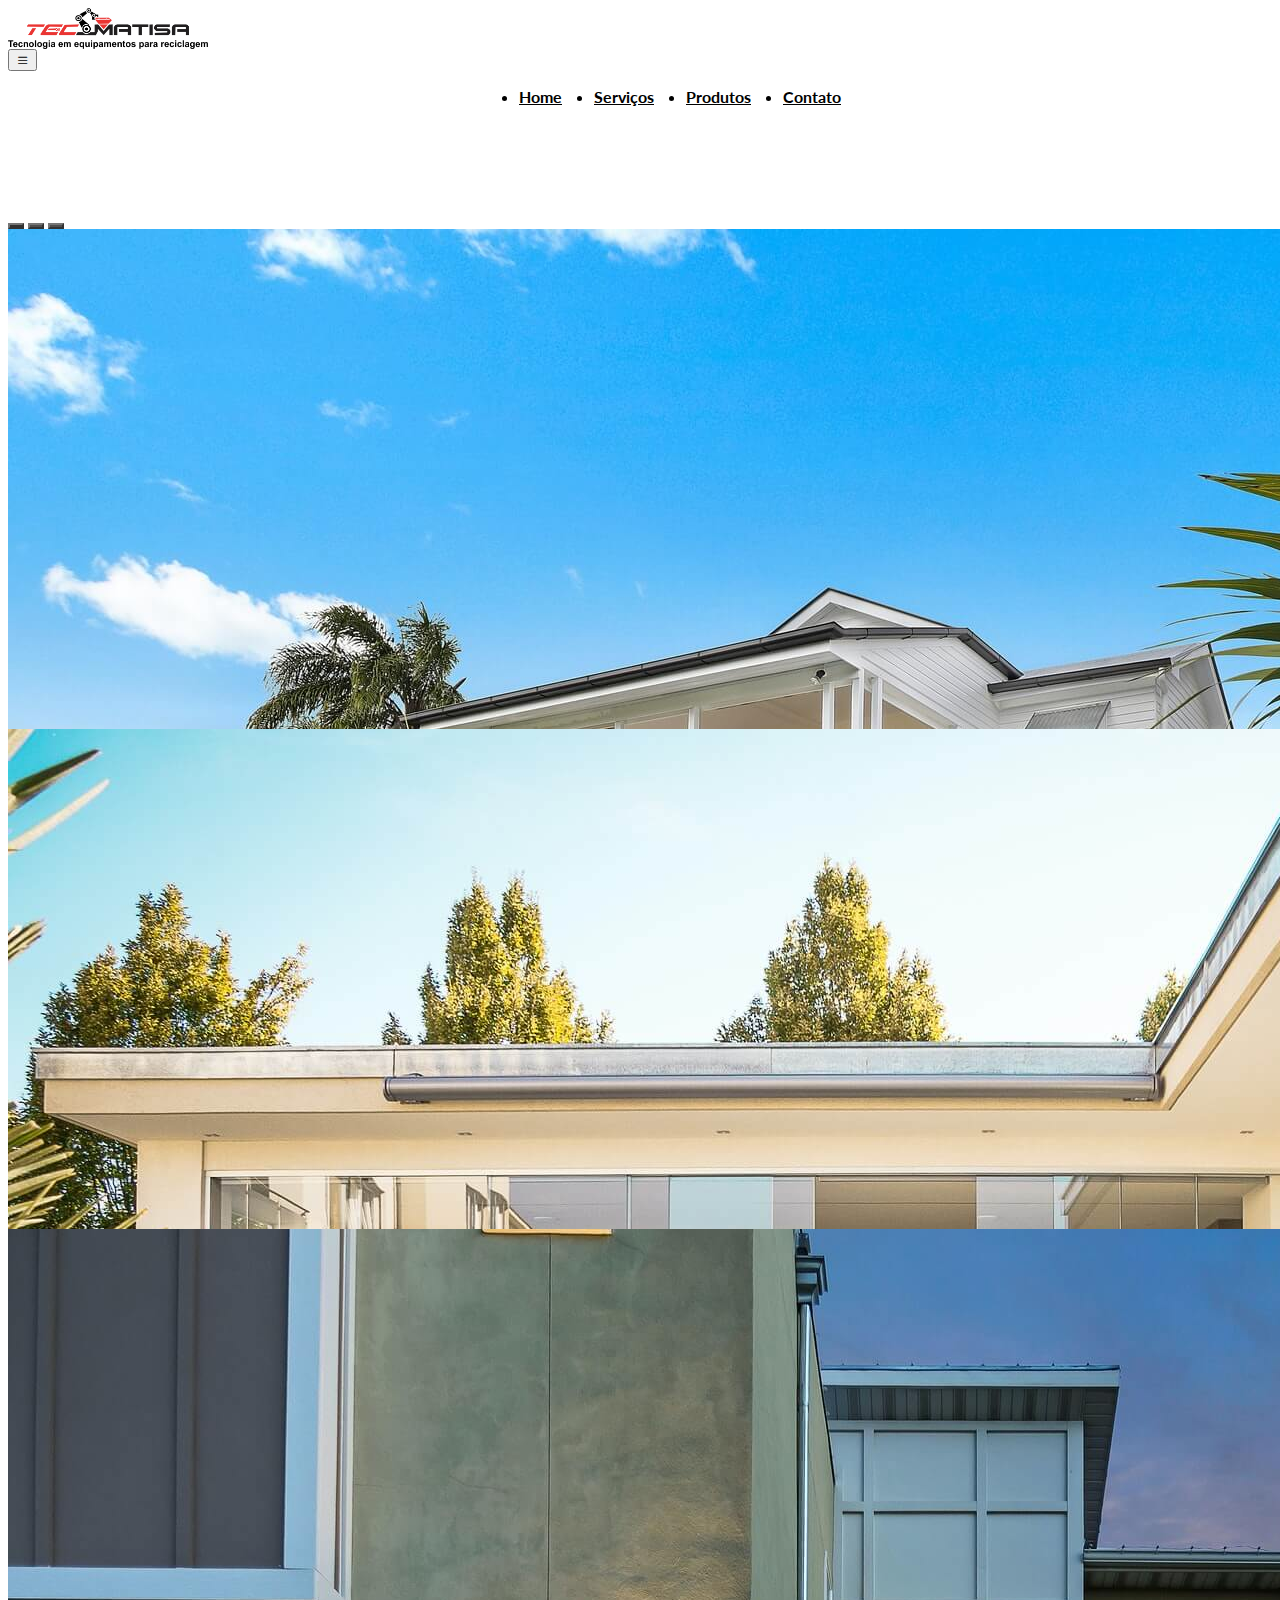
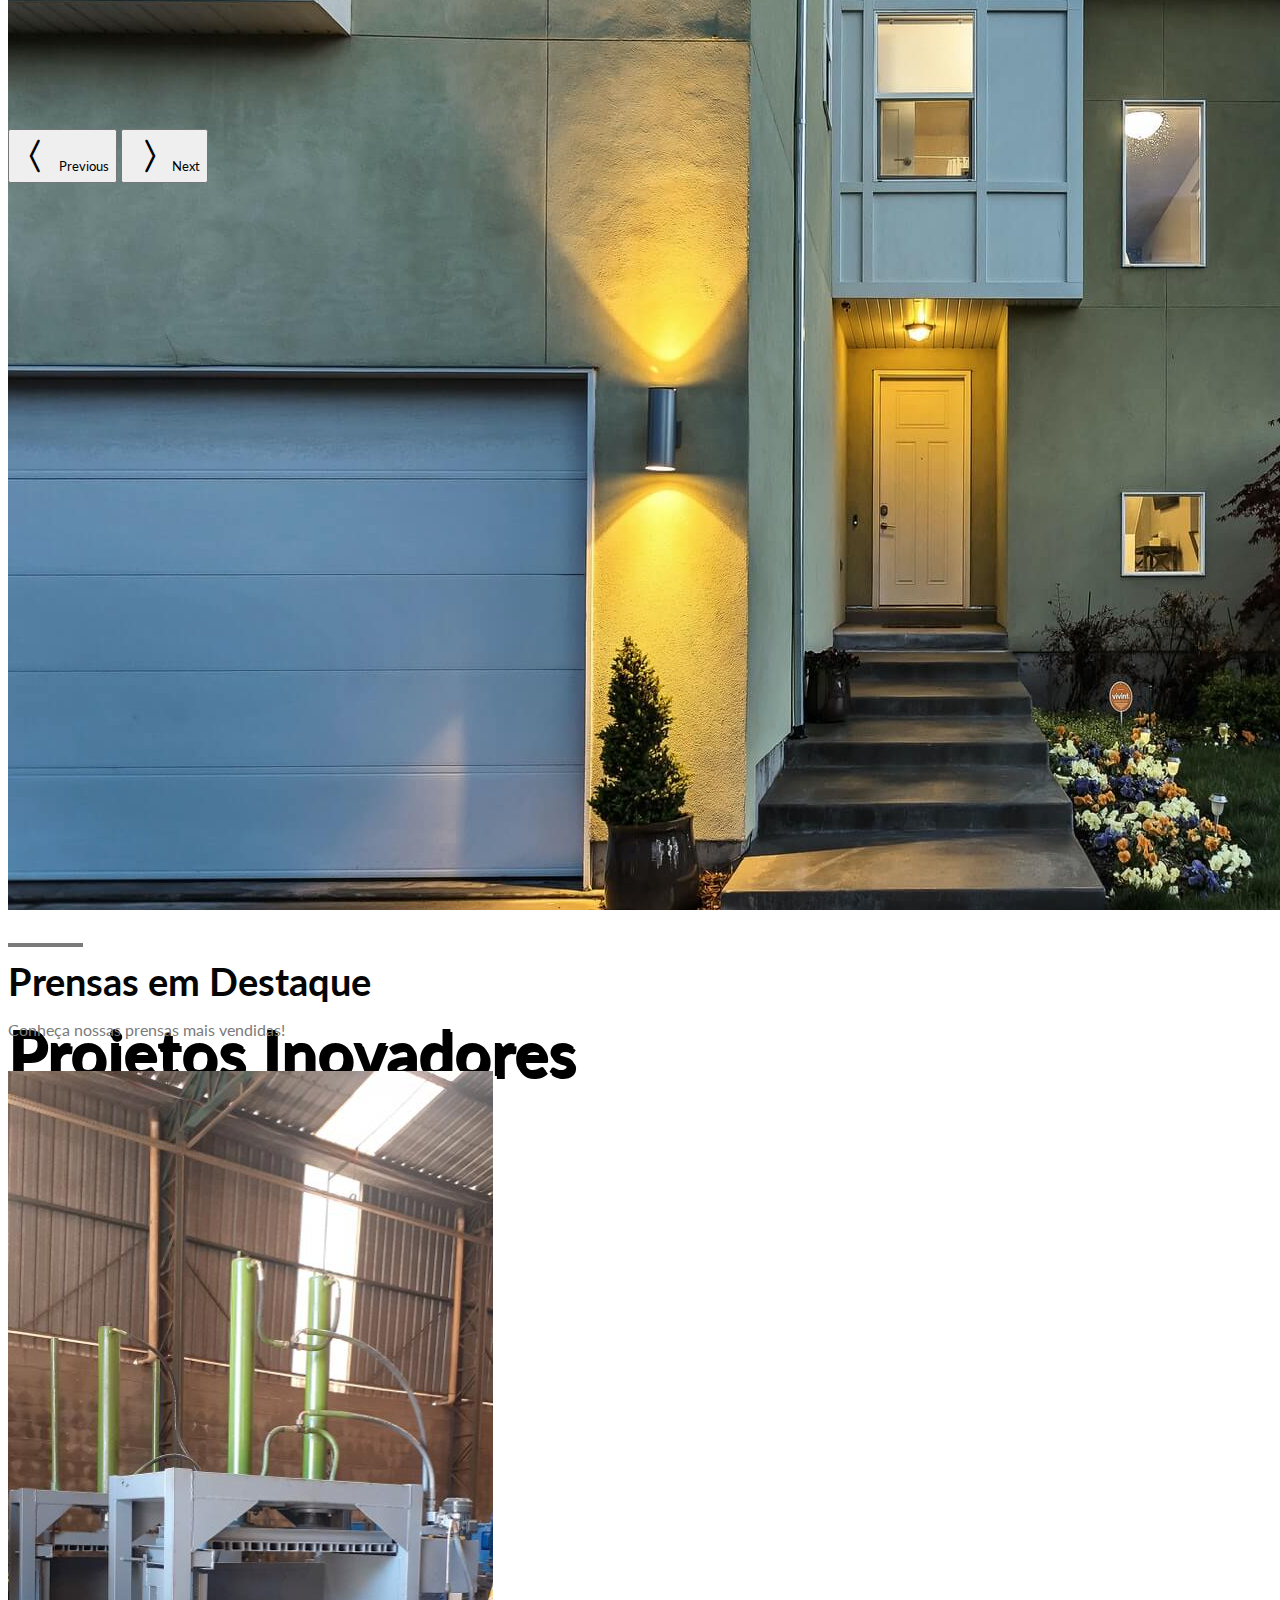
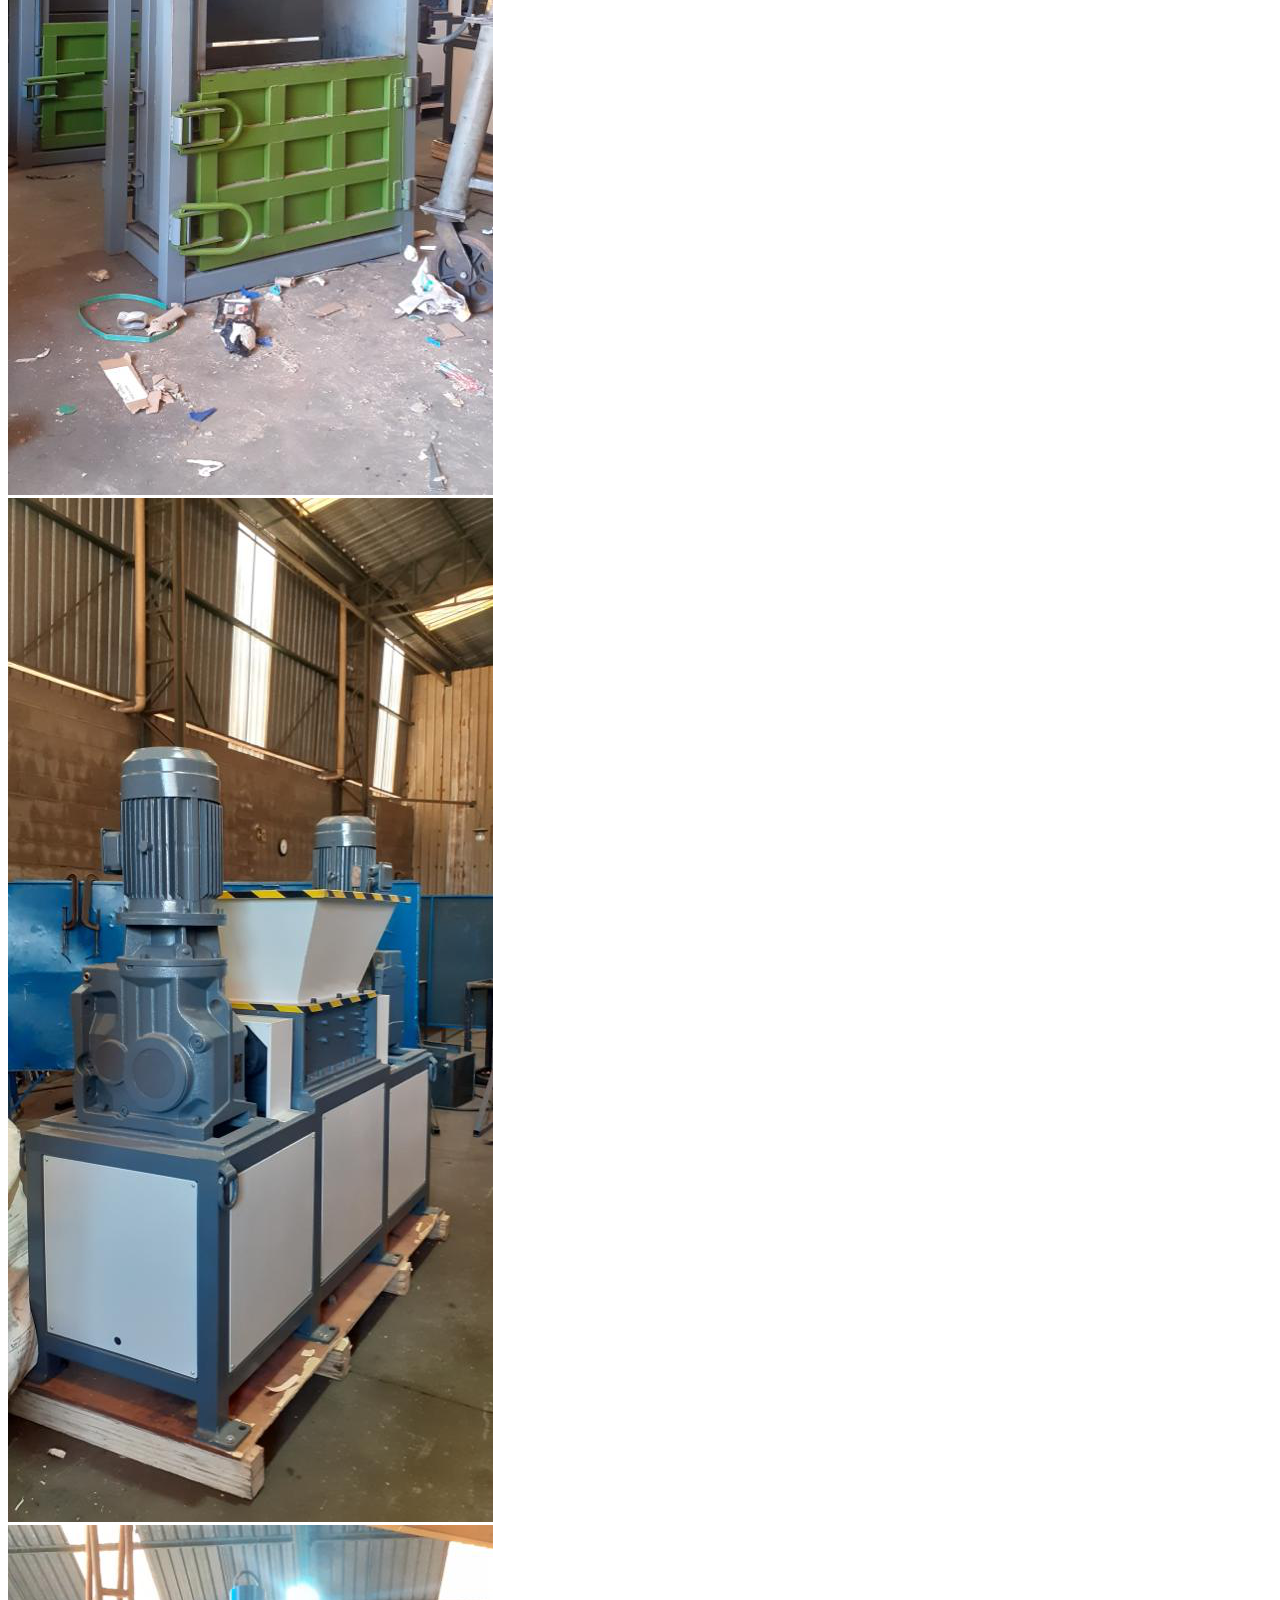
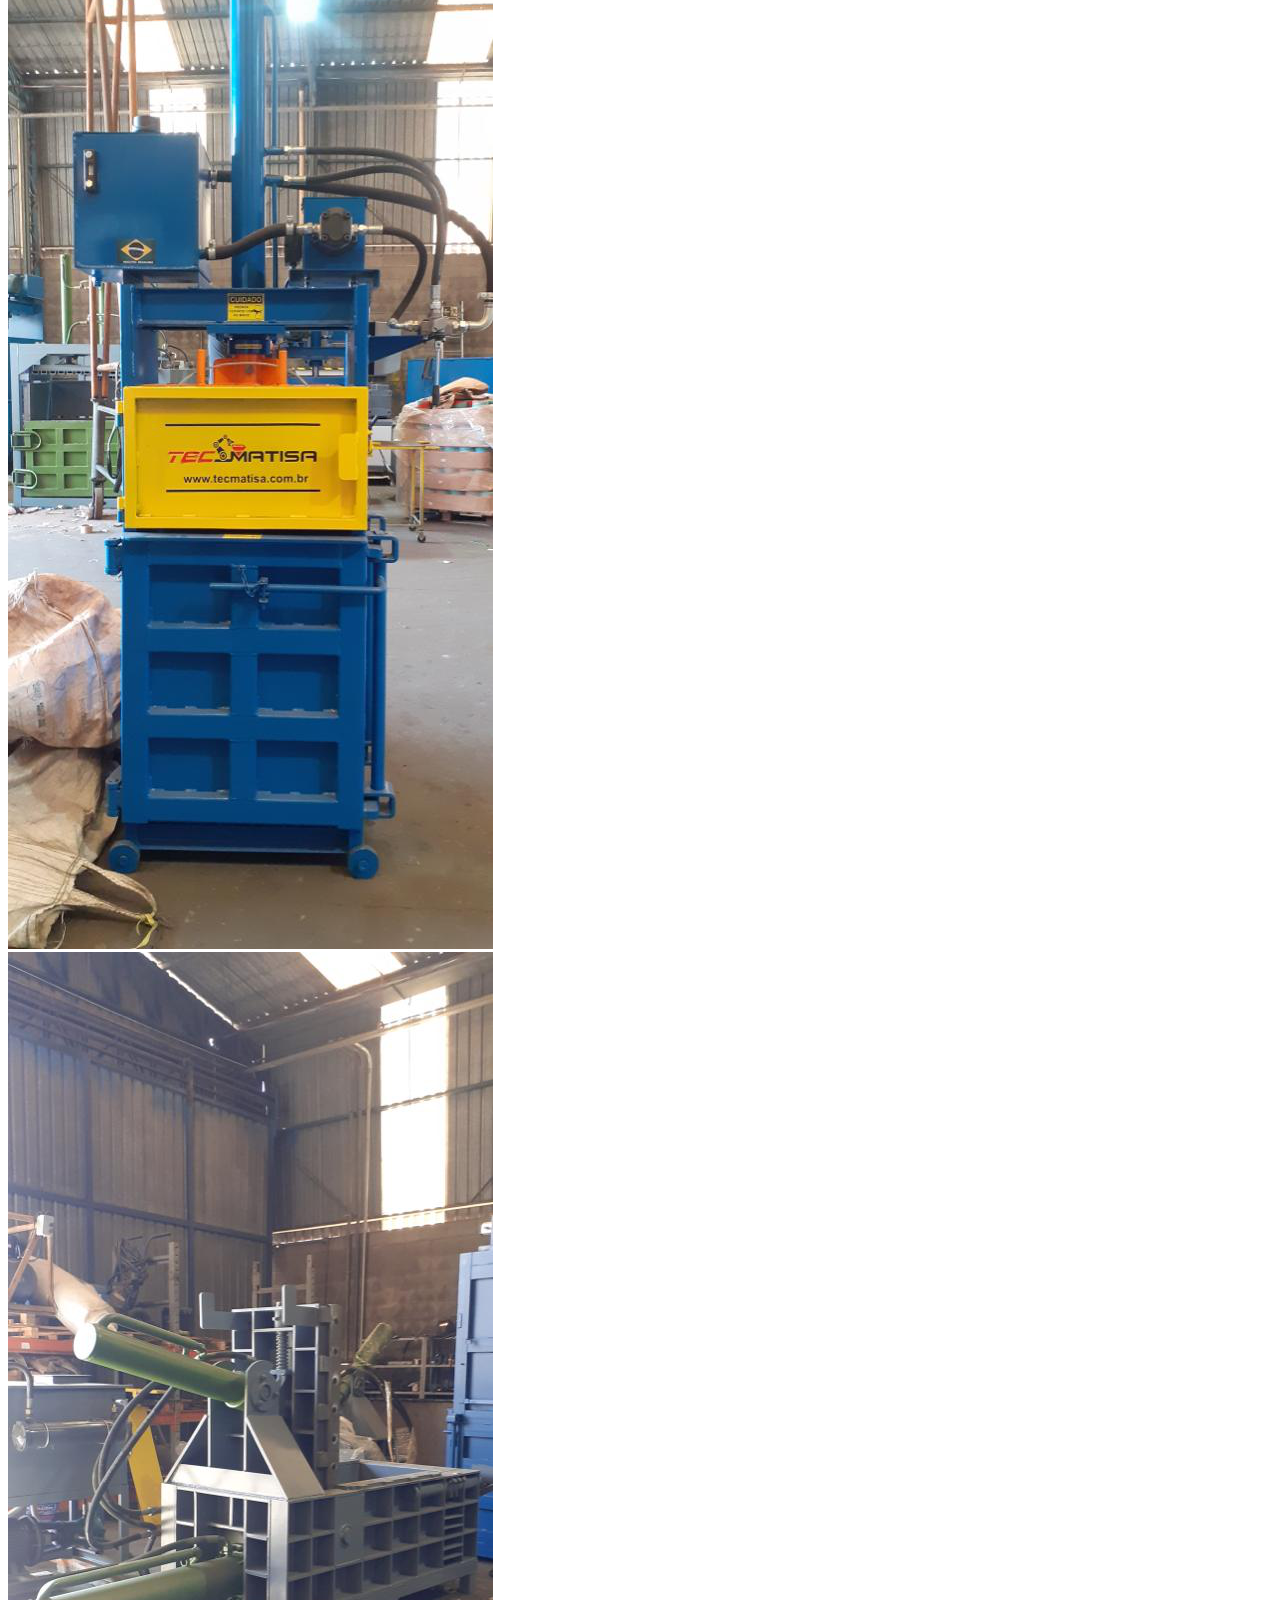
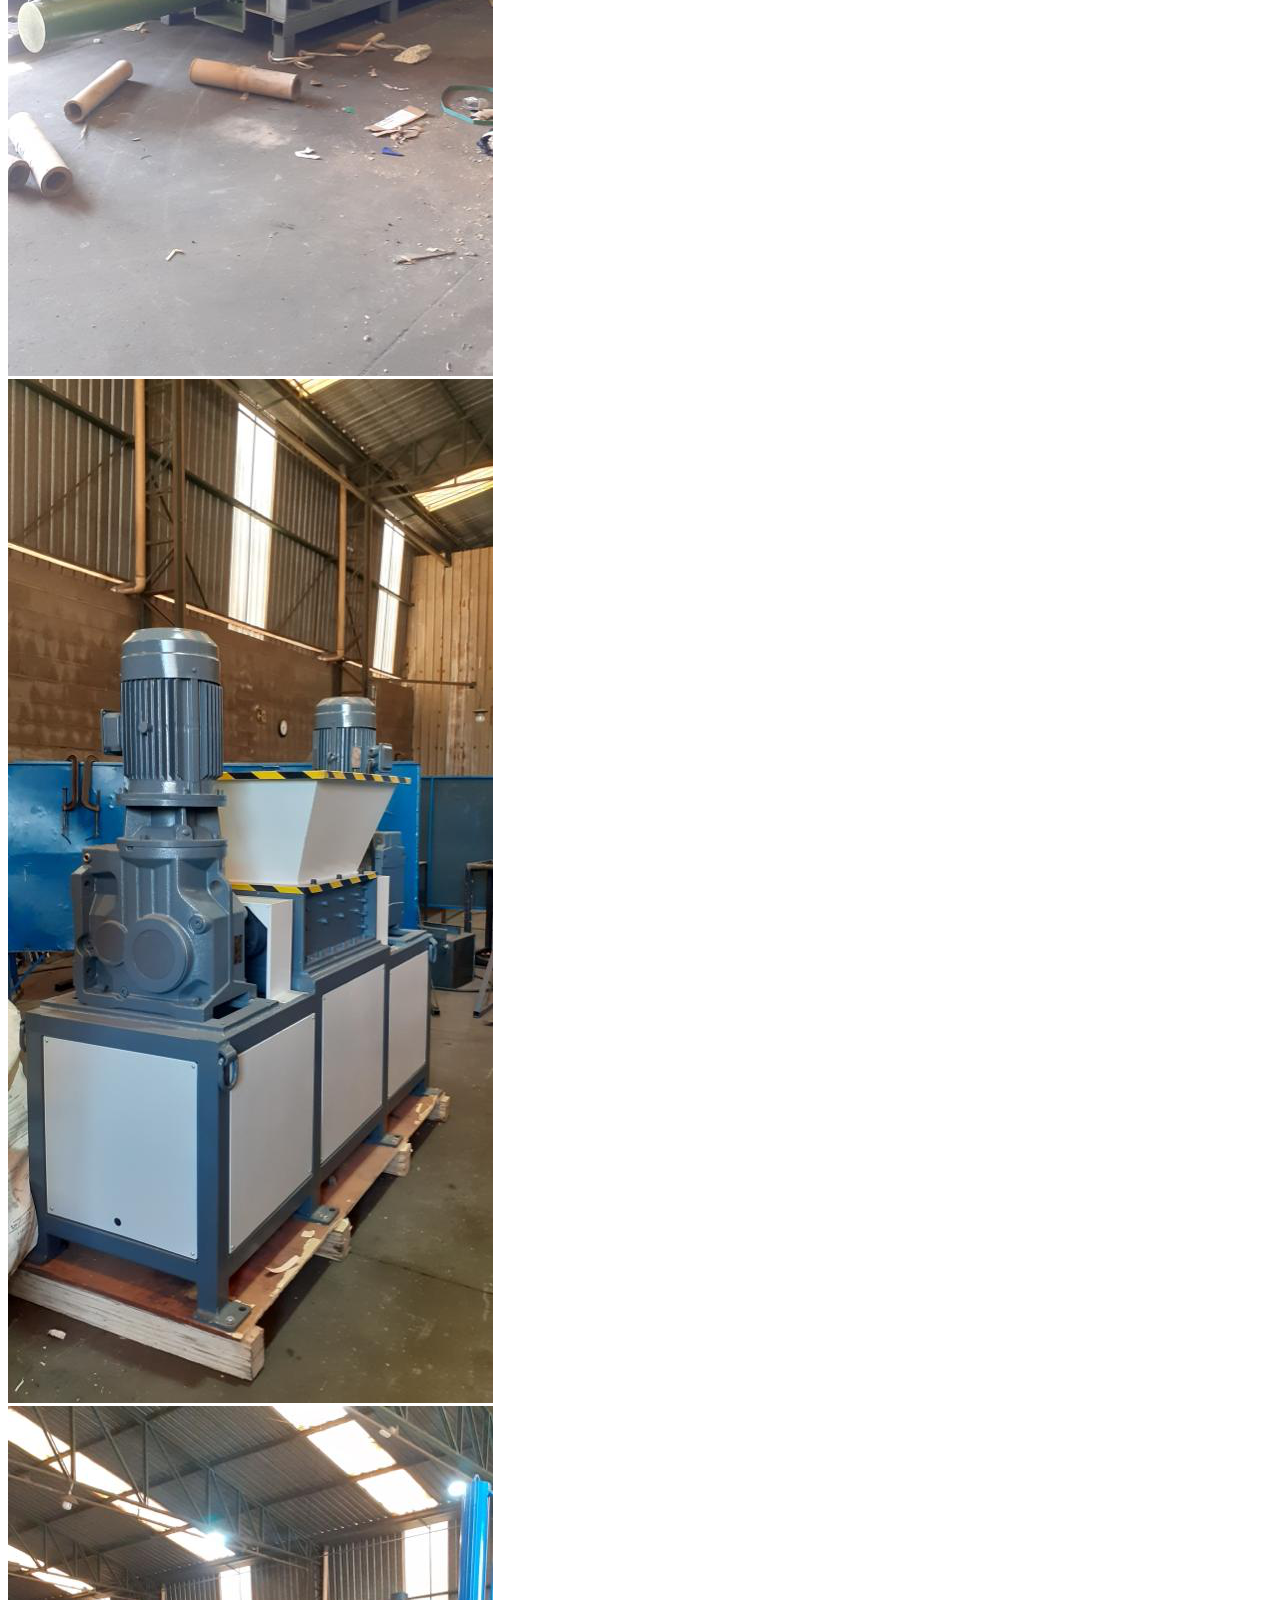
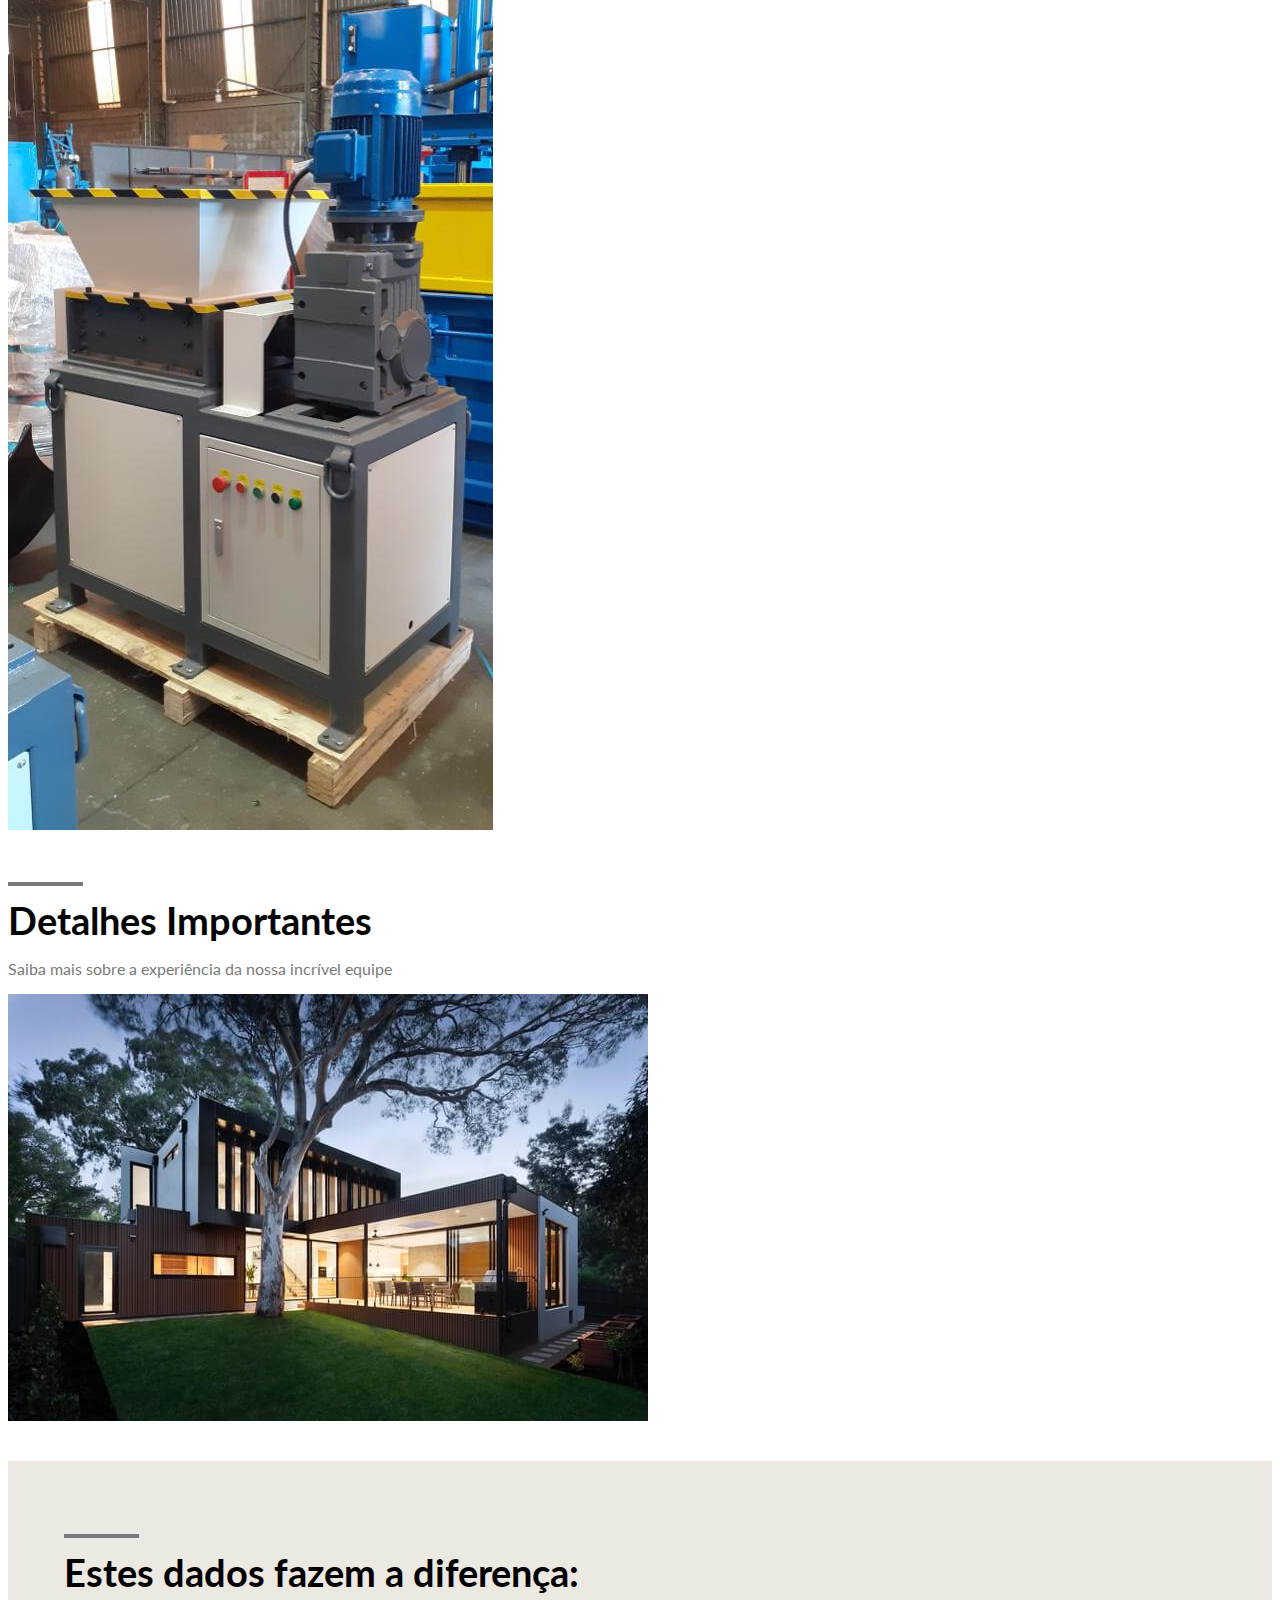
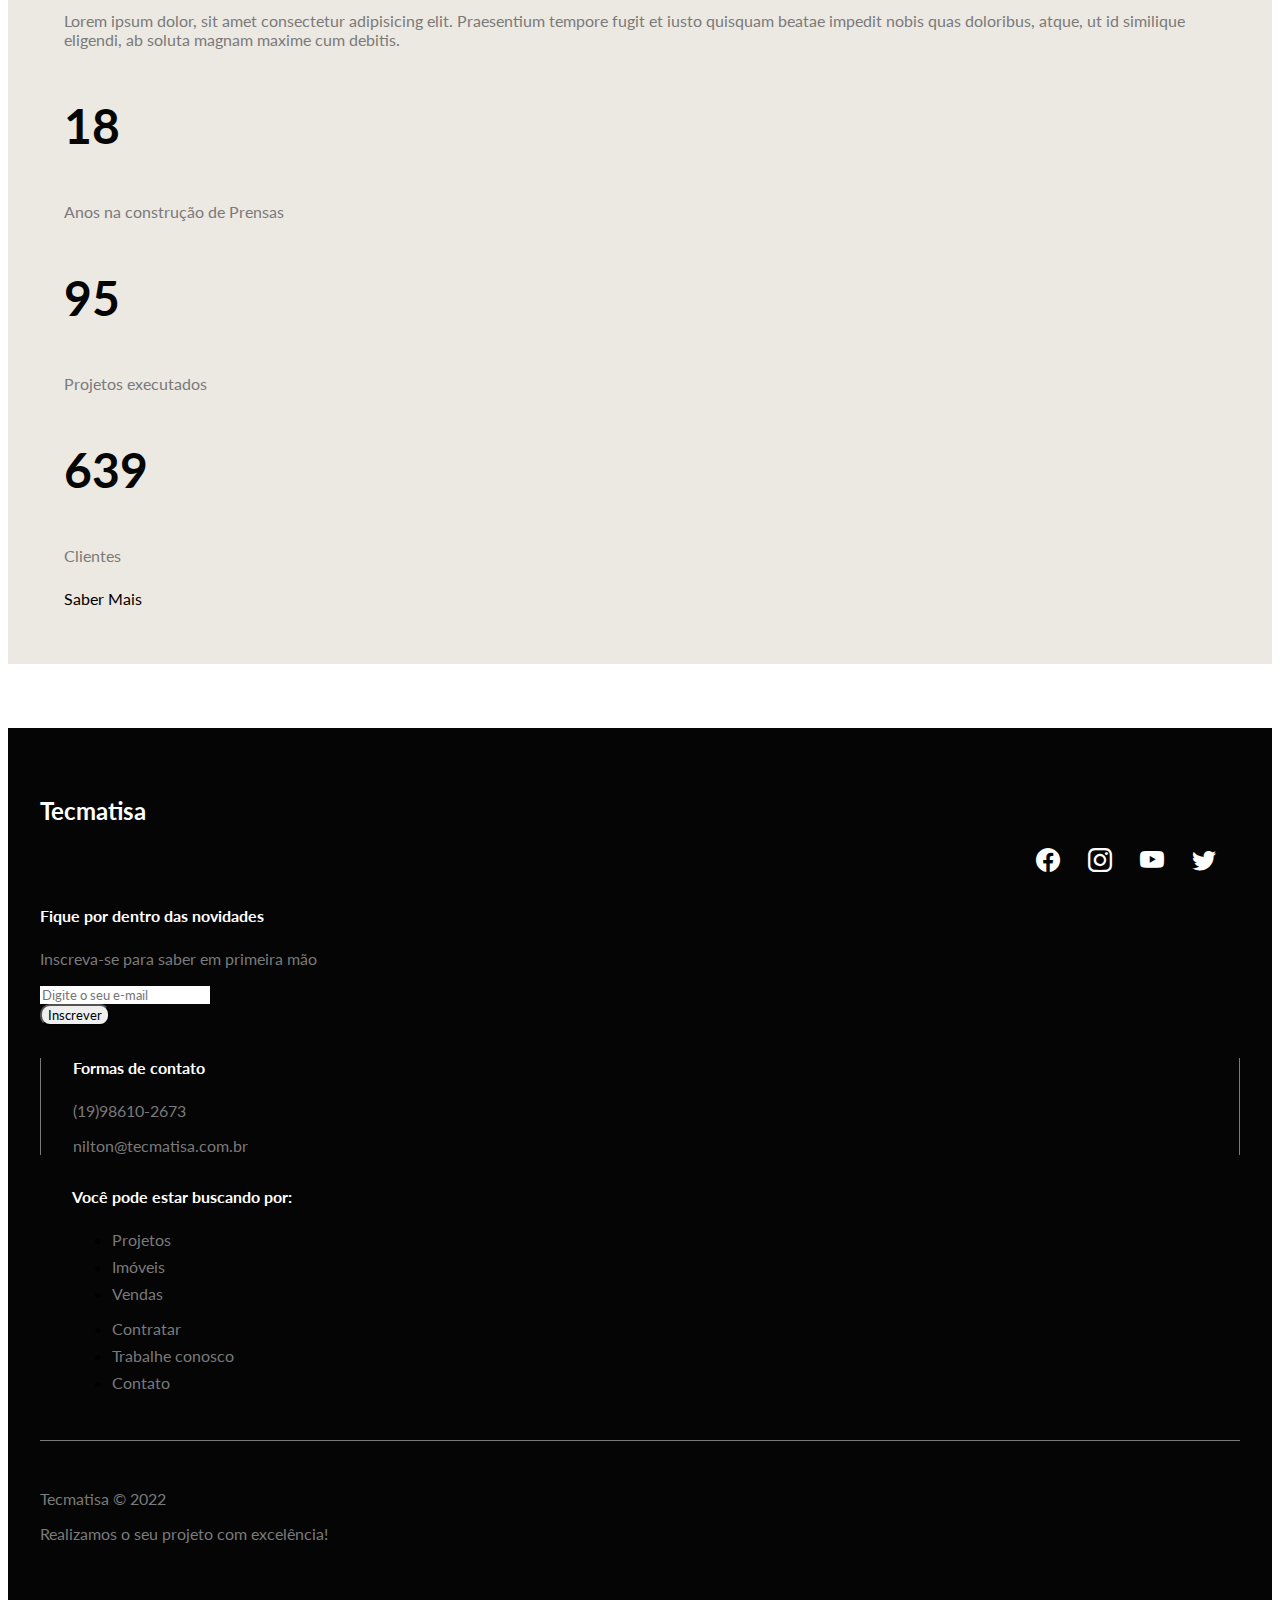
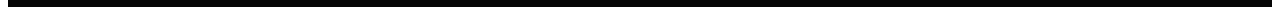
<file: index.html>
<!DOCTYPE html>
<html lang="pt-br">
  <head>
    <meta charset="UTF-8" />
    <meta http-equiv="X-UA-Compatible" content="IE=edge" />
    <meta name="viewport" content="width=device-width, initial-scale=1.0" />
     <!-- AOS -->
     <link rel="stylesheet" href="https://unpkg.com/aos@next/dist/aos.css" />
    <!-- Google Fonts Lato -->
    <link rel="preconnect" href="https://fonts.googleapis.com" />
    <link rel="preconnect" href="https://fonts.gstatic.com" crossorigin />
    <link
      href="https://fonts.googleapis.com/css2?family=Lato:ital,wght@0,100;0,300;0,400;0,700;0,900;1,100;1,300;1,400;1,700;1,900&family=Open+Sans:ital,wght@0,400;0,700;1,400&display=swap"
      rel="stylesheet"
    />
    <!-- Boostrap Icons-->
    <link
      rel="stylesheet"
      href="https://cdn.jsdelivr.net/npm/bootstrap-icons@1.10.2/font/bootstrap-icons.css"
    />
    <!-- CSS  Bootstrap-->
    <link
      href="https://cdn.jsdelivr.net/npm/bootstrap@5.2.3/dist/css/bootstrap.min.css"
      rel="stylesheet"
      integrity="sha384-rbsA2VBKQhggwzxH7pPCaAqO46MgnOM80zW1RWuH61DGLwZJEdK2Kadq2F9CUG65"
      crossorigin="anonymous"
    />
    <!-- CSS do Projeto-->
    <link rel="stylesheet" href="style.css" />
    <!-- JavaScript Boostrap -->
    <script
      src="https://cdn.jsdelivr.net/npm/bootstrap@5.2.3/dist/js/bootstrap.bundle.min.js"
      integrity="sha384-kenU1KFdBIe4zVF0s0G1M5b4hcpxyD9F7jL+jjXkk+Q2h455rYXK/7HAuoJl+0I4"
      crossorigin="anonymous"
    ></script>
    <title>Tecmatisa</title>
  </head>
  <body>
    <!-- NavBar-->
    <nav class="navbar navbar-expand-lg fixed-top bg-primary-color" id="navbar">
      <div class="container py-3">
        <a href="#" class="navbar-brand logo-link">
          <img src="Img/novo-logo-tecmatisa.png" alt="novo-logo-tecmatisa" />
        </a>
        <button
          class="navbar-toggler"
          type="button"
          data-bs-toggle="collapse"
          data-bs-target="#navbar-items"
          aria-controls="navbar-items"
          aria-expanded="false"
          aria-label="toggle navigation"
        >
          <i class="bi-list"></i>
        </button>
         <div class="copllapse navbar-collapse" id="navbar-items">
          <ul class="navbar-nav me-auto mb-2 mb-lg-0">
            <li class="nav-item">
              <a href="#" class="nav-link active primary-color " aria-current="page">Home</a>
            </li>
            <li class="nav-item">
              <a href="Services/services.html" class="nav-link primary-color " aria-current="page">Serviços</a>
            </li>
            <li class="nav-item">
              <a href="#" class="nav-link primary-color " aria-current="page">Produtos</a>
            </li>
            <li class="nav-item">
              <a href="#" class="nav-link primary-color " aria-current="page">Contato</a>
            </li>
          </ul>
        </div>
      </div>
    </nav> 
<!-- SLIDER -->
  <div class="container" id="slider-container">
    <div id="slider" class="carousel slide" data-bs-ride="carousel">
      <div class="carousel-indicators">
        <button
          type="button"
          data-bs-target="#slider"
          data-bs-slide-to="0"
          class="active"
          aria-current="true"
          aria-label="Slide 1"
        ></button>
        <button
          type="button"
          data-bs-target="#slider"
          data-bs-slide-to="1"
          aria-label="Slide 2"
        ></button>
        <button
          type="button"
          data-bs-target="#slider"
          data-bs-slide-to="2"
          aria-label="Slide 3"
        ></button>
      </div>
      <div class="carousel-inner">
        <div class="carousel-item active img-carousel" >
          <img src="Img/banner-1.jpg" class="d-block w-100" alt="Casa 1" />
          <div class="carousel-caption">
            <h5>Casas planejadas</h5>
            <a href="#" class="btn btn-dark">Ver Projeto</a>
          </div>
        </div>
        <div class="carousel-item img-carousel ">
          <img src="Img/banner-2.jpg" class="d-block w-100" alt="Casa 2" />
          <div class="carousel-caption">
            <h5>Projetos Complexos</h5>
            <a href="#" class="btn btn-dark">Ver Projeto</a>
          </div>
        </div>
        <div class="carousel-item img-carousel ">
          <img src="Img/banner-3.jpg" class="d-block w-100" alt="Casa 3" />
          <div class="carousel-caption">
            <h5>Projetos Inovadores</h5>
            <a href="#" class="btn btn-dark">Ver Projeto</a>
          </div>
        </div>
      </div>
      <button
        class="carousel-control-prev"
        type="button"
        data-bs-target="#slider"
        data-bs-slide="prev"
      >
        <i class="bi bi-chevron-compact-left"></i>
        <span class="visually-hidden">Previous</span>
      </button>
      <button
        class="carousel-control-next"
        type="button"
        data-bs-target="#slider"
        data-bs-slide="next"
      >
        <i class="bi bi-chevron-compact-right"></i>
        <span class="visually-hidden">Next</span>
      </button>
   </div>
   <!-- MINI BANNERS-->
   <div class="col-12 col-md-10 offset-md-1" id="mini-banners" > 
    <div class="row">
      <div class="col-12 col-md-4"
       data-aos="flip-left"
      data-aos-easing="ease-out-cubic"
      data-aos-duration="2000">
        <div class="card text-center">
          <i class="bi bi-box primary-color"></i>
          <div class="card-body">
            <h5 class="card-title primary-color">Projetos completos</h5>
            <p class="card-text secondary-color">
              Lorem ipsum dolor sit amet consectetur adipisicing elit.
            </p>
            <a href="#" class="btn btn-dark">Saber Mais</a>
          </div>
        </div>
      </div>
      <div class="col-12 col-md-4"
      data-aos="flip-left"
      data-aos-easing="ease-out-cubic"
      data-aos-duration="2000">
        <div class="card text-center">
          <i class="bi bi-layers primary-color"></i>
          <div class="card-body">
            <h5 class="card-title primary-color">Você participa também</h5>
            <p class="card-text secondary-color">
              Lorem ipsum dolor sit amet consectetur adipisicing elit.
            </p>
            <a href="#" class="btn btn-dark">Saber Mais</a>
          </div>
        </div>
      </div>
      <div class="col-12 col-md-4" 
      data-aos="flip-left"
      data-aos-easing="ease-out-cubic"
      data-aos-duration="2000" >
        <div class="card text-center">
          <i class="bi bi-lightning-charge"></i>
          <div class="card-body primary-color">
            <h5 class="card-title primary-color">
              Adiantamento de entregas
            </h5>
            <p class="card-text secondary-color">
              Lorem ipsum dolor sit amet consectetur adipisicing elit.
            </p>
            <a href="#" class="btn btn-dark">Saber Mais</a> 
          </div>
        </div>
      </div>
    </div>
  </div>
</div>
 <!-- DESTAQUES -->
 <div class="container" id="featured-container">
  <div class="col-12">
    <h2 class="title primary-color">Prensas em Destaque</h2>
    <p class="subtitle secondary-color">
      Conheça nossas  prensas mais vendidas! 
  </div>
  <div class="col-12" id="featured-images">
    <div class="row g-4">
      <div class="col-12 col-md-4">
        <img src="Img/Prensa-1.png" alt="Projeto 1" class="img-fluid" />
        <div class="banner-content">
          <p class="secondary-color">Categoria</p>
          <h3>Nome do Projeto</h3>
        </div>
      </div>
      <div class="col-12 col-md-4">
        <img src="Img/Prensa-2.png" alt="Projeto 2" class="img-fluid" />
        <div class="banner-content">
          <p class="secondary-color">Categoria</p>
          <h3>Nome do Projeto</h3>
        </div>
      </div>
      <div class="col-12 col-md-4">
        <img src="Img/Prensa-3.png" alt="Projeto 3" class="img-fluid" />
        <div class="banner-content">
          <p class="secondary-color">Categoria</p>
          <h3>Nome do Projeto</h3>
        </div>
      </div>
      <div class="col-12 col-md-4">
        <img src="Img/Prensa-4.png " alt="Projeto 4" class="img-fluid" />
        <div class="banner-content">
          <p class="secondary-color">Categoria</p>
          <h3>Nome do Projeto</h3>
        </div>
      </div>
      <div class="col-12 col-md-4">
        <img src="Img/Prensa-5.png" alt="Projeto 5" class="img-fluid" />
        <div class="banner-content">
          <p class="secondary-color">Categoria</p>
          <h3>Nome do Projeto</h3>
        </div>
      </div>
      <div class="col-12 col-md-4">
        <img src="Img/Prensa-6.png" alt="Projeto 6" class="img-fluid" />
        <div class="banner-content">
          <p class="secondary-color">Categoria</p>
          <h3>Nome do Projeto</h3>
        </div>
      </div>
    </div>
  </div>
 </div>
</div>
 <!-- INFO -->
 <div class="container" id="info-container">
  <div class="col-12">
    <h2 class="title primary-color">Detalhes Importantes</h2>
    <p class="subtitle secondary-color">
      Saiba mais sobre a experiência da nossa incrível equipe
    </p>
  </div>
  <div class="col-12">
    <div class="row">
      <div class="col-12 col-md-5" id="info-banner">
        <img src="Img/infobanner.jpg" alt="Informações" class="img-fluid" />
      </div>
      <div class="col-12 col-md-7 bg-secondary-color" id="info-content">
        <div class="row">
          <div class="col-12">
            <h2 class="title">Estes dados fazem a diferença:</h2>
            <p class="subtitle secondary-color">
              Lorem ipsum dolor, sit amet consectetur adipisicing elit.
              Praesentium tempore fugit et iusto quisquam beatae impedit
              nobis quas doloribus, atque, ut id similique eligendi, ab
              soluta magnam maxime cum debitis.
            </p>
          </div>
          <div class="col-12" id="info-numbers">
            <div class="row">
              <div class="col-4">
                <h3 class="primary-color">18</h3>
                <p class="secondary-color">Anos na construção de Prensas</p>
              </div>
              <div class="col-4">
                <h3 class="primary-color">95</h3>
                <p class="secondary-color">Projetos executados</p>
              </div>
              <div class="col-4">
                <h3 class="primary-color">639</h3>
                <p class="secondary-color">Clientes</p>
              </div>
            </div>
          </div>
          <div class="col-12">
            <a class="btn btn-dark">Saber Mais</a>
          </div>
        </div>
      </div>
    </div>
  </div>
</div>
 <!-- FOOTER -->
 <footer class="container-fluid bg-dark-color" id="footer">
  <div class="container">
    <div class="row">
      <!-- FOOTER TOP -->
      <div class="col-12" id="footer-top">
        <div class="row justify-content-between">
          <div class="col-4">
            <h2>
              Tecmatisa
            </h2>
          </div>
          <div class="col-4" id="social-icons">
            <i class="bi bi-facebook"></i>
            <i class="bi bi-instagram"></i>
            <i class="bi bi-youtube"></i>
            <i class="bi bi-twitter"></i>
          </div>
        </div>
      </div>
      <!-- FOOTER DETAILS -->
      <div class="col-12" id="footer-details">
        <div class="row">
          <div class="col-12 col-md-4" id="news-container">
            <h4>Fique por dentro das novidades</h4>
            <p class="secondary-color">
              Inscreva-se para saber em primeira mão
            </p>
            <form>
              <div class="mb-3">
                <input
                  type="email"
                  class="form-control"
                  placeholder="Digite o seu e-mail"
                />
                
              </div>
              <button class="btn btn-dark">Inscrever</button>
            </form>
          </div>
          <div class="col-12 col-md-4" id="contact-container">
            <h4>Formas de contato</h4>
            <p class="secondary-color">(19)98610-2673</p>
            <p class="secondary-color">nilton@tecmatisa.com.br</p>
          </div>
          <div class="col-12 col-md-4" id="links-container">
            <div class="row">
              <h4>Você pode estar buscando por:</h4>
              <div class="col-6">
                <ul class="list-unstyled">
                  <li><a href="#" class="secondary-color">Projetos</a></li>
                  <li><a href="#" class="secondary-color">Imóveis</a></li>
                  <li><a href="#" class="secondary-color">Vendas</a></li>
                </ul>
              </div>
              <div class="col-6">
                <ul class="list-unstyled">
                  <li><a href="#" class="secondary-color">Contratar</a></li>
                  <li>
                    <a href="#" class="secondary-color">Trabalhe conosco</a>
                  </li>
                  <li><a href="#" class="secondary-color">Contato</a></li>
                </ul>
              </div>
            </div>
          </div>
        </div>
      </div>
      <!-- FOOTER BOTTOM -->
      <div class="col-12" id="footer-bottom">
        <div class="row justify-content-between">
          <div class="col-12 col-md-3">
            <p class="secondary-color">Tecmatisa &copy; 2022</p>
          </div>
          <div class="col-12 col-md-3">
            <p class="secondary-color">
              Realizamos o seu projeto com excelência! 
            </p>
          </div>
        </div>
      </div>
    </div>
  </div>
</footer>
<script src="https://unpkg.com/aos@next/dist/aos.js"></script>
<script>
  AOS.init();
</script>
</body>
</html>
</file>
<file: style.css>
* {
  font-family: "Lato", sans-serif;
}

.bg-primary-color {
  background-color: #fff;
}

.bg-secondary-color {
  background-color: #ece8e2;
}

.bg-dark-color {
  background-color: #050505;
}

.primary-color {
  color: #050505;
}

.secondary-color {
  color: #7a7a7a;
}

/* NAVBAR */
#navbar a {
  color:black;
}
#navbar a:hover {
  color: red;
}
#navbar{
  font-weight: bolder;
}
.navbar-brand {
  display: flex;
}

.navbar-brand img {
  width: 200px;
}

.navbar-brand span {
  font-weight: 700;
  font-size: 1.5em;
  margin-left: 0.5em;
}

#navbar-items .navbar-nav {
  display: flex;
  justify-content: center;
  width: 100%;
}

#navbar-items .nav-item {
  margin: 0 1em;
}

/* SLIDER */
#slider {
  margin-top: 6.5em;
  margin-bottom: 1em;
}
#slider .corousel-caption {
  bottom: 3em;
}
#slider .carousel-caption h5 {
  font-size: 2.5em;
  text-shadow: #000 2px 2px;
}
.btn {
  border-radius: 10px;
}
#slider.btn {
  padding: 0.3 0.8em;
  font-size: 2.5em;
  margin-top: 1em;
}
.carousel-control-prev i,
.carousel-control-next i {
  color: black;
  font-size: 3em;
}
.carousel-indicators [data-bs-target] {
  background-color: #222;
  opacity: 0.8;
}
.carousel-indicators .active {
  background-color: black;
}
@media (min-width: 768px) {
  .img-carousel{
    height: 500px;
   }
  #slider .carousel-caption {
    bottom: 15em;
  }
  #slider .carousel-caption h5 {
    margin-top: 100px;
    font-size: 4em;
    text-shadow: #000 2px 3px;
  }
  #slider .btn {
    padding: 0.6em 1.6em;
    font-size: 1.2em;
    margin-top: 1em;
  }
  .carousel-indicators {
    bottom: 7em;
  }
}
/* MINI BANNERS */
#mini-banners {
  margin-bottom: 4em;
}

#mini-banners .card {
  padding: 2em 0.3em;
  border-radius: 15px;
}

#mini-banners i {
  font-size: 4em;
}

#mini-banners .card-title {
  margin-bottom: 1.5em;
}

#mini-banners .btn {
  margin-top: 1.5em;
  padding: 0.6em 1.2em;
}

#mini-banners .card {
  margin-bottom: 1em;
}

@media (min-width: 768px) {
  #mini-banners {
    margin-top: -6em;
  }
}
/* DESTAQUES */
#featured-container {
  margin-bottom: 4em;
}

.title {
  font-size: 1.75em;
  margin-bottom: 0.4em;
  position: relative;
}

.title:before {
  width: 75px;
  border-top: 4px solid #7a7a7a;
  content: "";
  position: absolute;
  bottom: 2em;
}

#featured-images {
  margin-top: 2em;
}

#featured-images .col-md-4 {
  position: relative;
  cursor: pointer;
}

#featured-images .col-md-4:hover > .banner-content {
  opacity: 0.8;
}

#featured-images .banner-content {
  position: absolute;
  top: 0;
  left: 0;
  height: 100%;
  width: 100%;
  background-color: #fff;
  display: flex;
  align-items: center;
  justify-content: center;
  flex-direction: column;
  opacity: 0.6;
  transition: 0.5s;
}
#featured-images .banner-content {
  opacity: 0;
}

@media (min-width: 768px) {
  .title {
    font-size: 2.4em;
  }

  .title:before {
    bottom: 1.5em;
  }

  #featured-images .banner-content {
    opacity: 0;
  }
}
/* FOOTER TOP */
#footer {
  padding: 3em 2em;
}

#footer-top {
  margin-bottom: 2em;
}

#footer-top,
#footer-top i {
  color: #fff;
}

#social-icons {
  text-align: right;
}

#social-icons i {
  margin-right: 1em;
  font-size: 1.5em;
  cursor: pointer;
}

#social-icons i:hover {
  color: #7a7a7a;
}

/* FOOTER DETAILS */
#footer-details {
  margin-bottom: 3em;
}

#news-container,
#contact-container,
#links-container {
  padding: 0;
  border: 0;
  margin-bottom: 2em;
}

#footer-details h4 {
  color: #fff;
  margin-bottom: 1.5em;
}

#news-container input {
  border-radius: 0;
  border: none;
}

#links-container li {
  margin-bottom: 0.5em;
}

#links-container a {
  text-decoration: none;
}

#links-container a:hover {
  color: #fff;
}
/* INFO */
#info-content {
  margin-bottom: 4em;
  padding: 4em 1em;
}

#info-numbers {
  margin: 1.5em 0;
}

#info-banner {
  align-items: center;
  display: flex;
  margin-bottom: 2.5em;
}

#info-numbers h3 {
  font-size: 3em;
}

@media (min-width: 768px) {
  #info-content {
    padding: 3.5em;
  }
}
/* FOOTER BOTTOM */
#footer-bottom {
  border-top: 1px solid #7a7a7a;
  padding-top: 2em;
}

#footer-bottom i {
  color: #e61e10;
}

@media (min-width: 768px) {
  #news-container {
    padding-right: 2em;
  }

  #contact-container {
    padding: 0 2em;
    border-left: 1px solid #7a7a7a;
    border-right: 1px solid #7a7a7a;
  }

  #links-container {
    padding-left: 2em;
  }
}
</file>
